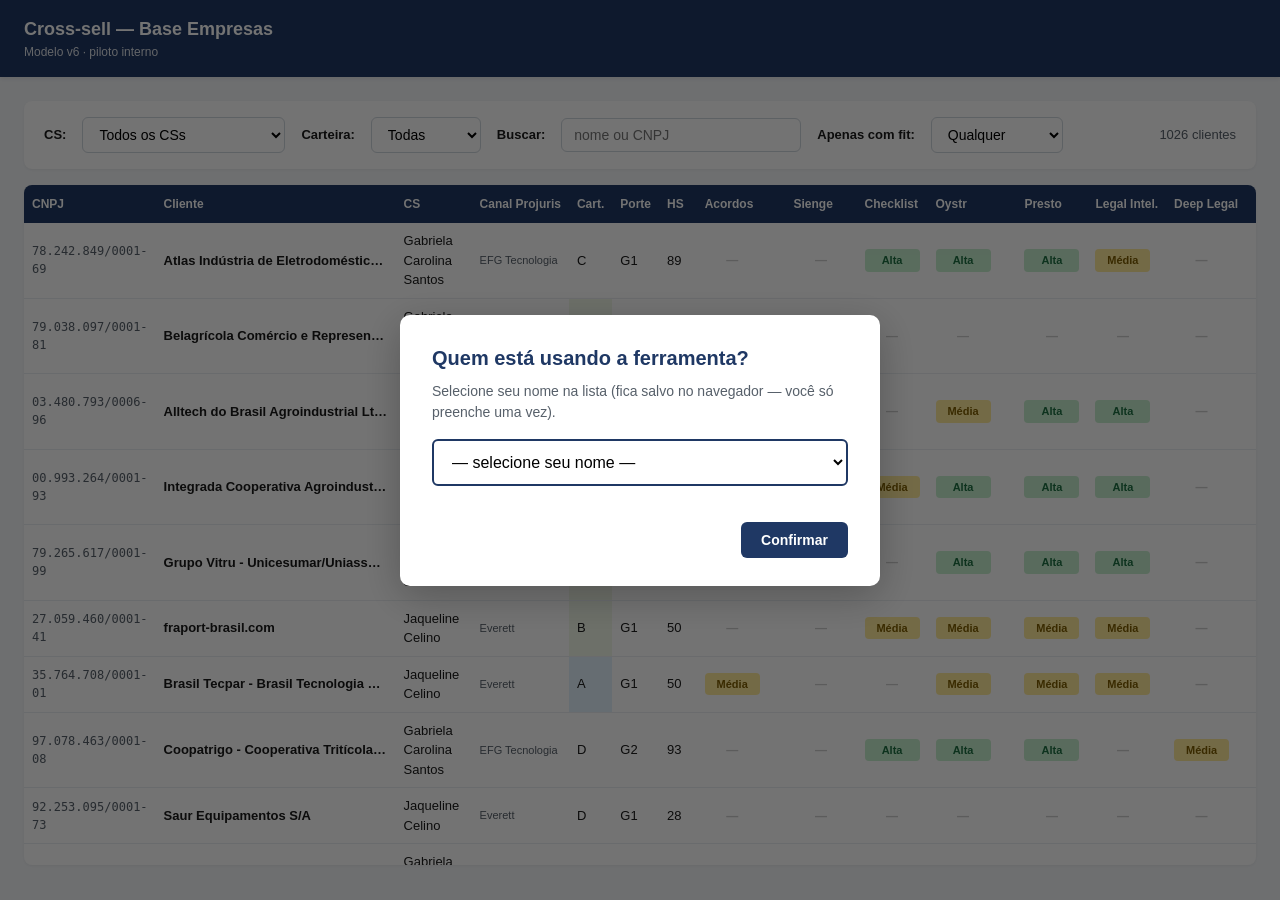
<file: index.html>
<!DOCTYPE html>
<html lang="pt-BR">
<head>
  <meta charset="UTF-8">
  <meta name="viewport" content="width=device-width, initial-scale=1.0">
  <title>Cross-sell Empresas — Listagem</title>
  <link rel="stylesheet" href="style.css">
</head>
<body>
  <header class="app-header">
    <div>
      <h1>Cross-sell — Base Empresas</h1>
      <div class="meta">Modelo v6 · piloto interno</div>
    </div>
    <div class="meta">
      <span id="cs-nome-display"></span>
      <button id="btn-trocar-cs" class="troca-cs" style="display:none;">Trocar CS</button>
    </div>
  </header>

  <!-- Modal de identificação de CS (agora dropdown da lista oficial) -->
  <div id="modal-cs" class="modal-overlay" style="display:none;">
    <div class="modal">
      <h2>Quem está usando a ferramenta?</h2>
      <p>Selecione seu nome na lista (fica salvo no navegador — você só preenche uma vez).</p>
      <select id="modal-cs-select">
        <option value="">— selecione seu nome —</option>
      </select>
      <div class="erro" id="modal-cs-erro"></div>
      <div class="btn-bar">
        <button id="modal-cs-confirma" class="btn btn-primary">Confirmar</button>
      </div>
    </div>
  </div>

  <div class="container">
    <div class="filtros">
      <label for="cs-select">CS:</label>
      <select id="cs-select">
        <option value="">Todos os CSs</option>
      </select>

      <label for="carteira-select">Carteira:</label>
      <select id="carteira-select">
        <option value="">Todas</option>
      </select>

      <label for="busca">Buscar:</label>
      <input type="text" id="busca" placeholder="nome ou CNPJ">

      <label for="fit-filter">Apenas com fit:</label>
      <select id="fit-filter">
        <option value="">Qualquer</option>
        <option value="Alta">Alta</option>
        <option value="Média">Alta ou Média</option>
      </select>

      <span id="auto-filter-info" class="auto-filter-info">
        Mostrando só sua carteira
        <button id="btn-ver-todos" type="button">Ver todos</button>
      </span>
      <span class="contador" id="contador">— clientes</span>
    </div>

    <div class="tabela-wrapper">
      <table id="tabela">
        <thead>
          <tr>
            <th>CNPJ</th>
            <th>Cliente</th>
            <th>CS</th>
            <th>Canal Projuris</th>
            <th>Cart.</th>
            <th>Porte</th>
            <th>HS</th>
            <th>Acordos</th>
            <th>Sienge</th>
            <th>Checklist</th>
            <th>Oystr</th>
            <th>Presto</th>
            <th>Legal Intel.</th>
            <th>Deep Legal</th>
            <th></th>
          </tr>
        </thead>
        <tbody id="tabela-body">
          <tr><td colspan="15" class="empty-state">Carregando…</td></tr>
        </tbody>
      </table>
    </div>
  </div>

  <script src="app.js"></script>
</body>
</html>
</file>
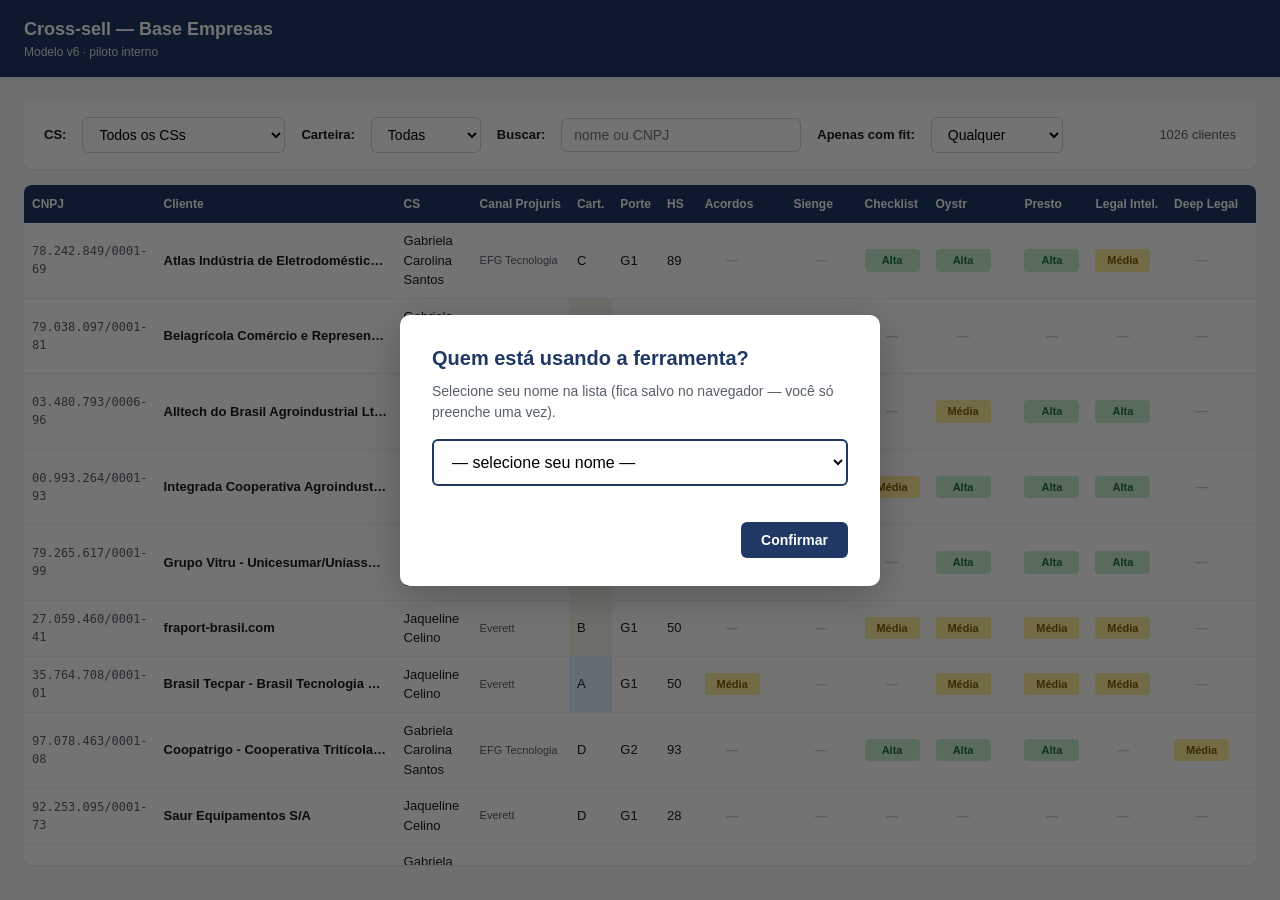
<file: formulario.html>
<!DOCTYPE html>
<html lang="pt-BR">
<head>
  <meta charset="UTF-8">
  <meta name="viewport" content="width=device-width, initial-scale=1.0">
  <title>Cross-sell Empresas — Análise de Cliente</title>
  <link rel="stylesheet" href="style.css">
</head>
<body>
  <header class="app-header">
    <div>
      <h1><a href="index.html">← Cross-sell — Base Empresas</a></h1>
      <div class="meta">Análise de cliente</div>
    </div>
    <div class="meta">
      <span id="cs-nome-display"></span>
      <button id="btn-trocar-cs" class="troca-cs" style="display:none;">Trocar CS</button>
    </div>
  </header>

  <!-- Modal de identificação de CS (dropdown) -->
  <div id="modal-cs" class="modal-overlay" style="display:none;">
    <div class="modal">
      <h2>Quem está usando a ferramenta?</h2>
      <p>Selecione seu nome na lista (fica salvo no navegador — você só preenche uma vez).</p>
      <select id="modal-cs-select">
        <option value="">— selecione seu nome —</option>
      </select>
      <div class="erro" id="modal-cs-erro"></div>
      <div class="btn-bar">
        <button id="modal-cs-confirma" class="btn btn-primary">Confirmar</button>
      </div>
    </div>
  </div>

  <div class="form-page">
    <div id="cliente-info" class="cliente-info">
      <div class="empty-state">Carregando cliente…</div>
    </div>

    <!-- BLOCO 0 — CONFIRMADOR -->
    <div id="bloco-confirmador" class="bloco">
      <h2>Bloco 0 — Confirmador (pré-reunião)</h2>
      <div class="aviso-confirmador">
        <strong>ATENÇÃO — etapa obrigatória ANTES da reunião com o cliente</strong>
        Marque quais produtos do fit pré-calculado você vai entrevistar e justifique os que vai descartar. Pelo menos 1 produto precisa estar marcado como "Vou entrevistar" pra liberar a reunião.
      </div>
      <table class="confirmador-tabela">
        <thead>
          <tr>
            <th style="width: 18%">Produto</th>
            <th style="width: 8%">Fit</th>
            <th style="width: 24%">Decisão CS</th>
            <th style="width: 50%" class="motivo-header">Motivo (se descartar)</th>
          </tr>
        </thead>
        <tbody id="confirmador-body"></tbody>
      </table>
      <div class="btn-bar">
        <button id="btn-iniciar" class="btn btn-primary" disabled>Iniciar reunião →</button>
      </div>
    </div>

    <!-- WIZARD — 1 pergunta por tela -->
    <div id="wizard" class="hidden">
      <div class="wizard-progress">
        <span class="label" id="wizard-progress-label">Pergunta 1 de X</span>
        <div class="bar"><div id="wizard-progress-bar" style="width:0%"></div></div>
        <span class="step-tag" id="wizard-step-tag">—</span>
      </div>

      <div class="wizard-layout">
        <div class="wizard-main">
          <div class="step-header" id="wizard-step-header">
            <span class="tag" id="wizard-step-tipo">—</span>
            <h2 id="wizard-step-titulo">—</h2>
            <div class="subtitulo" id="wizard-step-subtitulo"></div>
          </div>
          <div id="wizard-step-conteudo"></div>
          <div id="wizard-step-descarte-alerta" class="descarte-alerta">
            ⚠ ≥2 marcações "não é prioridade" — modelo sugere descartar este produto.
          </div>

          <div class="wizard-controls">
            <div class="left">
              <button id="btn-voltar" class="btn btn-secondary">← Voltar</button>
            </div>
            <div class="right">
              <button id="btn-pular" class="btn btn-secondary" style="display:none;">Pular</button>
              <button id="btn-proximo" class="btn btn-primary">Próxima →</button>
            </div>
          </div>
        </div>

        <aside id="wizard-sidebar" class="wizard-sidebar empty">
          <p>O pitch do produto aparece aqui quando você estiver nas perguntas dele.</p>
        </aside>
      </div>
    </div>

    <!-- TELA DE RESUMO ANTES DO ENVIO -->
    <div id="bloco-resumo" class="bloco hidden">
      <div class="resumo-pre-envio">
        <h2>Resumo da reunião — pronto pra repassar</h2>
        <p class="nota">Esse é o resumo formatado da reunião. Você pode copiar e colar no forms do CRM pro comercial. Confira se está tudo certo antes de confirmar o envio (que grava na planilha de respostas).</p>
        <div id="resumo-texto" class="resumo-texto"></div>
      </div>
      <div class="btn-bar">
        <button id="btn-voltar-resumo" class="btn btn-secondary">← Voltar e ajustar</button>
        <button id="btn-copiar-resumo" class="btn btn-secondary">📋 Copiar resumo</button>
        <span id="copy-feedback" class="copy-feedback">Copiado!</span>
        <button id="btn-confirmar-envio" class="btn btn-primary">Confirmar e enviar</button>
      </div>
    </div>

    <div id="resultado" class="bloco hidden">
      <h2>✓ Enviado!</h2>
      <p id="resultado-msg"></p>
      <div class="btn-bar">
        <a href="index.html" class="btn btn-primary" style="text-decoration:none;">Voltar à listagem</a>
      </div>
    </div>
  </div>

  <script src="formulario.js"></script>
</body>
</html>
</file>
<file: style.css>
/* === Reset e base === */
* { box-sizing: border-box; margin: 0; padding: 0; }
body {
  font-family: -apple-system, BlinkMacSystemFont, "Segoe UI", Arial, sans-serif;
  font-size: 14px;
  line-height: 1.5;
  color: #1a1a1a;
  background: #f5f7fa;
}

/* === Header === */
.app-header {
  background: #1F3864;
  color: white;
  padding: 16px 24px;
  display: flex;
  align-items: center;
  justify-content: space-between;
  box-shadow: 0 2px 4px rgba(0,0,0,0.08);
}
.app-header h1 { font-size: 18px; font-weight: 600; }
.app-header .meta { font-size: 12px; opacity: 0.85; }
.app-header a { color: white; text-decoration: none; }
.app-header .header-info { display: flex; gap: 16px; align-items: center; font-size: 12px; }
.app-header .header-info .pill {
  background: rgba(255,255,255,0.15);
  padding: 4px 10px;
  border-radius: 20px;
  font-size: 12px;
}

/* === Layout === */
.container { max-width: 1400px; margin: 0 auto; padding: 24px; }

/* === Filtros === */
.filtros {
  background: white;
  padding: 16px 20px;
  border-radius: 8px;
  margin-bottom: 16px;
  display: flex;
  gap: 16px;
  align-items: center;
  flex-wrap: wrap;
  box-shadow: 0 1px 3px rgba(0,0,0,0.06);
}
.filtros label { font-weight: 600; font-size: 13px; }
.filtros select, .filtros input {
  font-size: 14px;
  padding: 8px 12px;
  border: 1px solid #d0d7de;
  border-radius: 6px;
  background: white;
}
.filtros input[type="text"] { width: 240px; }
.filtros .auto-filter-info {
  background: #e2efda;
  color: #1d6f42;
  padding: 6px 12px;
  border-radius: 6px;
  font-size: 12px;
  font-weight: 600;
  display: none;
}
.filtros .auto-filter-info.visible { display: inline-block; }
.filtros .auto-filter-info button {
  background: none;
  border: 1px solid #1d6f42;
  color: #1d6f42;
  padding: 2px 8px;
  border-radius: 4px;
  font-size: 11px;
  font-weight: 600;
  cursor: pointer;
  margin-left: 8px;
}
.contador { color: #57606a; font-size: 13px; margin-left: auto; }

/* === Tabela === */
.tabela-wrapper {
  background: white;
  border-radius: 8px;
  overflow: auto;
  box-shadow: 0 1px 3px rgba(0,0,0,0.06);
  max-height: calc(100vh - 220px);
}
table { width: 100%; border-collapse: collapse; font-size: 13px; }
thead { background: #1F3864; color: white; position: sticky; top: 0; z-index: 1; }
thead th {
  padding: 10px 8px;
  text-align: left;
  font-weight: 600;
  font-size: 12px;
  white-space: nowrap;
}
tbody tr { border-bottom: 1px solid #eaeef2; }
tbody tr:hover { background: #f6f8fa; }
tbody td { padding: 8px; vertical-align: middle; }
.fit-cell {
  display: inline-block;
  padding: 3px 8px;
  border-radius: 4px;
  font-size: 11px;
  font-weight: 600;
  text-align: center;
  min-width: 55px;
}
.fit-Alta { background: #C6EFCE; color: #1d6f42; }
.fit-Média { background: #FFEB9C; color: #7f5e00; }
.fit-Já-contratado { background: #D9D9D9; color: #555; }
.fit-—, .fit-empty { color: #ccc; font-size: 12px; }

td.nome { font-weight: 600; max-width: 240px; overflow: hidden; text-overflow: ellipsis; white-space: nowrap; }
td.cnpj { font-family: monospace; color: #57606a; font-size: 12px; }
td.carteira-A { background: #E3F2FD; }
td.carteira-B { background: #F1F8E9; }
td.canal { font-size: 11px; color: #57606a; max-width: 110px; overflow: hidden; text-overflow: ellipsis; white-space: nowrap; }

button.analisar {
  background: #1F3864;
  color: white;
  border: none;
  padding: 6px 12px;
  border-radius: 4px;
  font-size: 12px;
  font-weight: 600;
  cursor: pointer;
  white-space: nowrap;
}
button.analisar:hover { background: #2d5396; }

/* === Cliente Info (header do formulário) === */
.form-page { max-width: 1200px; margin: 0 auto; padding: 24px; }
.cliente-info {
  background: white;
  padding: 20px;
  border-radius: 8px;
  margin-bottom: 16px;
  box-shadow: 0 1px 3px rgba(0,0,0,0.06);
}
.cliente-info h2 { font-size: 20px; color: #1F3864; margin-bottom: 8px; }
.cliente-info .meta { color: #57606a; font-size: 13px; }
.cliente-info .badges { display: flex; gap: 8px; margin-top: 10px; flex-wrap: wrap; }
.badge { background: #f0f4f9; padding: 3px 8px; border-radius: 4px; font-size: 11px; color: #1F3864; font-weight: 600; }
.cliente-info .responsavel {
  display: inline-block;
  margin-top: 8px;
  background: #e3f2fd;
  border-left: 3px solid #1F3864;
  padding: 4px 10px;
  border-radius: 4px;
  font-size: 12px;
  color: #1F3864;
  font-weight: 600;
}

/* === Bloco geral === */
.bloco {
  background: white;
  padding: 20px;
  border-radius: 8px;
  margin-bottom: 16px;
  box-shadow: 0 1px 3px rgba(0,0,0,0.06);
}
.bloco h2 { color: #1F3864; font-size: 18px; margin-bottom: 12px; }
.bloco h3 { color: #555; font-size: 14px; margin: 16px 0 8px; font-weight: 600; }
.bloco.hidden { display: none; }

/* === Bloco 0 — Confirmador === */
.aviso-confirmador {
  background: #FCE4E4;
  border: 2px solid #C00000;
  padding: 16px;
  border-radius: 6px;
  margin-bottom: 16px;
}
.aviso-confirmador strong { color: #C00000; display: block; margin-bottom: 6px; font-size: 14px; }

.confirmador-tabela { width: 100%; margin-top: 12px; }
.confirmador-tabela th {
  background: #1F3864; color: white; padding: 8px; text-align: left; font-size: 12px;
}
.confirmador-tabela td { padding: 10px 8px; border-bottom: 1px solid #eaeef2; }
.confirmador-tabela select { padding: 6px 10px; font-size: 13px; border: 1px solid #d0d7de; border-radius: 4px; width: 100%; }
.confirmador-tabela .motivo-cell { display: none; }
.confirmador-tabela tr.descartar .motivo-cell { display: table-cell; }

/* === Wizard === */
.wizard-progress {
  background: white;
  padding: 14px 20px;
  border-radius: 8px;
  margin-bottom: 16px;
  box-shadow: 0 1px 3px rgba(0,0,0,0.06);
  display: flex;
  align-items: center;
  gap: 16px;
}
.wizard-progress .label {
  font-size: 13px;
  color: #1F3864;
  font-weight: 600;
  white-space: nowrap;
}
.wizard-progress .bar {
  flex: 1;
  height: 8px;
  background: #e5eaf1;
  border-radius: 4px;
  overflow: hidden;
}
.wizard-progress .bar > div {
  height: 100%;
  background: linear-gradient(90deg, #1F3864, #2d5396);
  border-radius: 4px;
  transition: width 0.25s ease;
}
.wizard-progress .step-tag {
  background: #f0f4f9;
  color: #1F3864;
  font-size: 11px;
  font-weight: 600;
  padding: 4px 10px;
  border-radius: 12px;
  white-space: nowrap;
}

.wizard-layout {
  display: grid;
  grid-template-columns: 1fr 320px;
  gap: 16px;
  align-items: start;
}
.wizard-main {
  background: white;
  padding: 24px;
  border-radius: 8px;
  box-shadow: 0 1px 3px rgba(0,0,0,0.06);
  min-height: 320px;
}
.wizard-main .step-header {
  border-bottom: 1px solid #eaeef2;
  padding-bottom: 12px;
  margin-bottom: 16px;
}
.wizard-main .step-header .tag {
  display: inline-block;
  background: #1F3864;
  color: white;
  font-size: 11px;
  font-weight: 600;
  padding: 3px 10px;
  border-radius: 12px;
  margin-bottom: 6px;
}
.wizard-main .step-header h2 { color: #1F3864; font-size: 18px; }
.wizard-main .step-header .subtitulo { color: #57606a; font-size: 13px; margin-top: 4px; }

.wizard-sidebar {
  background: #DEEBF6;
  border-left: 4px solid #1F3864;
  padding: 18px 20px;
  border-radius: 8px;
  position: sticky;
  top: 16px;
}
.wizard-sidebar .sb-tag {
  display: inline-block;
  background: #1F3864;
  color: white;
  font-size: 11px;
  font-weight: 600;
  padding: 3px 10px;
  border-radius: 12px;
  margin-bottom: 10px;
}
.wizard-sidebar h3 {
  color: #1F3864;
  font-size: 15px;
  margin-bottom: 10px;
}
.wizard-sidebar .pitch-corpo {
  color: #1F3864;
  font-style: italic;
  font-size: 13px;
  line-height: 1.5;
  margin-bottom: 12px;
}
.wizard-sidebar .pitch-corpo:not(:last-child) {
  border-bottom: 1px dashed rgba(31,56,100,0.25);
  padding-bottom: 12px;
}
.wizard-sidebar .pitch-titulo {
  font-style: normal;
  font-weight: 700;
  margin-bottom: 4px;
  text-transform: uppercase;
  letter-spacing: 0.4px;
  font-size: 11px;
}
.wizard-sidebar .sinais-bloco {
  margin-top: 12px;
  padding-top: 12px;
  border-top: 1px dashed rgba(31,56,100,0.25);
}
.wizard-sidebar .sinais-bloco h4 {
  font-size: 12px;
  color: #1F3864;
  margin-bottom: 6px;
  text-transform: uppercase;
  letter-spacing: 0.3px;
}
.wizard-sidebar .sinais-bloco label {
  display: block;
  margin: 4px 0;
  font-size: 12px;
  color: #1F3864;
  cursor: pointer;
}
.wizard-sidebar .sinais-bloco label input { margin-right: 6px; }
.wizard-sidebar.empty {
  background: #f6f8fa;
  border-left-color: #d0d7de;
  color: #999;
  font-size: 12px;
}
.wizard-sidebar.empty p { color: #888; }

/* === Pergunta dentro do wizard === */
.pergunta {
  margin-bottom: 14px;
  padding: 12px;
  background: #fafbfc;
  border-radius: 6px;
  border-left: 3px solid #1F3864;
}
.pergunta-texto { font-weight: 600; margin-bottom: 8px; }
.pergunta-texto .id { color: #999; font-size: 11px; margin-right: 6px; font-weight: normal; }
.pergunta .instrucao {
  color: #777;
  font-size: 12px;
  font-style: italic;
  margin-bottom: 6px;
}
.pergunta .opcao { display: block; margin: 4px 0; padding: 4px 0; cursor: pointer; }
.pergunta .opcao input { margin-right: 8px; }
.pergunta .opcao.interest { color: #2d6a3e; }
.pergunta .opcao.discard { color: #b22222; }
.pergunta .tag-interest, .pergunta .tag-discard {
  font-size: 11px; padding: 1px 6px; border-radius: 3px; margin-left: 6px; font-style: italic;
}
.pergunta .tag-interest { background: #e2efda; color: #2d6a3e; }
.pergunta .tag-discard { background: #FCE4E4; color: #C00000; }
.pergunta input[type="text"], .pergunta textarea {
  width: 100%; padding: 6px 10px; border: 1px solid #d0d7de; border-radius: 4px;
  font-family: inherit; font-size: 13px; margin-top: 4px;
}
.pergunta textarea { min-height: 80px; resize: vertical; }
.pergunta .free-input { display: none; margin-left: 28px; margin-top: 4px; }
.pergunta .free-input.visible { display: inline-block; width: calc(100% - 28px); }
.pergunta .extra-textarea { margin-top: 10px; min-height: 60px; }

.pergunta .complemento {
  margin-top: 12px;
  padding-top: 12px;
  border-top: 1px dashed #d0d7de;
}
.pergunta .complemento .compl-titulo {
  font-size: 13px;
  font-weight: 600;
  color: #555;
  margin-bottom: 6px;
}

.fala-cs {
  background: #f0f4f9;
  padding: 10px 14px;
  border-radius: 6px;
  margin: 10px 0;
  font-style: italic;
  color: #1F3864;
}

/* === Sidebar — pitch + sinais === */
.wizard-sidebar .sb-tag {
  display: inline-block;
  background: #1F3864;
  color: white;
  font-size: 11px;
  font-weight: 600;
  padding: 3px 10px;
  border-radius: 12px;
  margin-bottom: 10px;
}
.wizard-sidebar h3 {
  color: #1F3864;
  font-size: 15px;
  margin-bottom: 10px;
}
.wizard-sidebar .pitch-corpo {
  color: #1F3864;
  font-style: italic;
  font-size: 13px;
  line-height: 1.5;
  margin-bottom: 12px;
}
.wizard-sidebar .pitch-corpo:not(:last-child) {
  border-bottom: 1px dashed rgba(31,56,100,0.25);
  padding-bottom: 12px;
}
.wizard-sidebar .pitch-titulo {
  font-style: normal;
  font-weight: 700;
  margin-bottom: 4px;
  text-transform: uppercase;
  letter-spacing: 0.4px;
  font-size: 11px;
}
.wizard-sidebar .sinais-bloco {
  margin-top: 12px;
  padding-top: 12px;
  border-top: 1px dashed rgba(31,56,100,0.25);
}
.wizard-sidebar .sinais-bloco h4 {
  font-size: 12px;
  color: #1F3864;
  margin-bottom: 6px;
  text-transform: uppercase;
  letter-spacing: 0.3px;
}
.wizard-sidebar .sinais-bloco label {
  display: block;
  margin: 4px 0;
  font-size: 12px;
  color: #1F3864;
  cursor: pointer;
}
.wizard-sidebar .sinais-bloco label input { margin-right: 6px; }
.wizard-sidebar.empty {
  background: #f6f8fa;
  border-left-color: #d0d7de;
  color: #999;
  font-size: 12px;
}
.wizard-sidebar.empty p { color: #888; }

/* === Botões wizard === */
.wizard-controls {
  display: flex;
  gap: 10px;
  justify-content: space-between;
  margin-top: 20px;
  padding-top: 16px;
  border-top: 1px solid #eaeef2;
}
.wizard-controls .left, .wizard-controls .right {
  display: flex;
  gap: 10px;
}

.btn {
  padding: 10px 20px;
  border-radius: 6px;
  border: none;
  font-size: 14px;
  font-weight: 600;
  cursor: pointer;
}
.btn-primary { background: #1F3864; color: white; }
.btn-primary:hover { background: #2d5396; }
.btn-primary:disabled { background: #b6c0d2; cursor: not-allowed; }
.btn-secondary { background: #e0e4e8; color: #333; }
.btn-secondary:hover { background: #c8d0d8; }
.btn-bar { display: flex; gap: 12px; justify-content: flex-end; padding: 16px 0; }

/* === Alerta descarte === */
.descarte-alerta {
  background: #FFE6E6;
  border: 1px solid #C00000;
  padding: 10px 14px;
  border-radius: 6px;
  margin: 12px 0;
  color: #C00000;
  font-weight: 600;
  display: none;
}
.descarte-alerta.visible { display: block; }

/* === Modal CS === */
.modal-overlay {
  position: fixed; inset: 0; background: rgba(0,0,0,0.55);
  display: flex; align-items: center; justify-content: center;
  z-index: 1000;
}
.modal {
  background: white; padding: 28px 32px; border-radius: 10px;
  max-width: 480px; width: calc(100% - 40px);
  box-shadow: 0 10px 40px rgba(0,0,0,0.25);
}
.modal h2 { color: #1F3864; font-size: 20px; margin-bottom: 8px; }
.modal p { color: #57606a; font-size: 14px; margin-bottom: 16px; }
.modal select, .modal input[type="text"] {
  width: 100%; padding: 12px 14px; font-size: 16px;
  border: 2px solid #d0d7de; border-radius: 6px; margin-bottom: 16px;
  background: white;
}
.modal select:focus, .modal input[type="text"]:focus { outline: none; border-color: #1F3864; }
.modal .btn-bar { padding: 0; margin: 0; justify-content: flex-end; }
.modal .erro { color: #C00000; font-size: 13px; margin-top: -8px; margin-bottom: 12px; min-height: 16px; }

.troca-cs {
  background: transparent; color: white; border: 1px solid rgba(255,255,255,0.4);
  padding: 4px 10px; border-radius: 4px; font-size: 12px; cursor: pointer;
  margin-left: 8px;
}
.troca-cs:hover { background: rgba(255,255,255,0.1); }

/* === Tela de Resumo === */
.resumo-pre-envio {
  background: white; padding: 24px; border-radius: 8px; margin-bottom: 16px;
  box-shadow: 0 1px 3px rgba(0,0,0,0.06);
}
.resumo-pre-envio h2 { color: #1F3864; margin-bottom: 8px; font-size: 20px; }
.resumo-pre-envio .nota { color: #57606a; font-size: 13px; margin-bottom: 16px; }
.resumo-texto {
  background: #f6f8fa; border: 1px solid #d0d7de; border-radius: 6px;
  padding: 16px; font-family: "Segoe UI", monospace; font-size: 12.5px;
  white-space: pre-wrap; line-height: 1.55; max-height: 60vh; overflow-y: auto;
}
.copy-feedback {
  display: inline-block; margin-left: 12px; color: #1d6f42;
  font-size: 13px; opacity: 0; transition: opacity 0.3s;
}
.copy-feedback.visible { opacity: 1; }

/* === Sinalização "já entrevistado" === */
.fit-cell.entrevistado {
  outline: 2px solid #1d6f42;
  outline-offset: -2px;
  position: relative;
}
.ja-entrevistado {
  background: #e2efda;
  border-left: 3px solid #1d6f42;
  color: #1d6f42;
  font-size: 11px;
  padding: 4px 8px;
  margin-top: 6px;
  border-radius: 3px;
  font-weight: 600;
}
.confirmador-tabela tr.ja-entrevistado-row {
  background: #f6fbf6;
}

.empty-state {
  padding: 40px;
  text-align: center;
  color: #57606a;
}

.bloco.ponte { background: #FFFBEB; border: 1px solid #F0C674; }
.bloco.ponte .nota { font-size: 12px; color: #5a4a00; margin-bottom: 12px; font-style: italic; }

.pitch-box {
  background: #DEEBF6;
  border-left: 4px solid #1F3864;
  padding: 16px;
  border-radius: 6px;
  margin-top: 16px;
  font-style: italic;
  color: #1F3864;
}
.pitch-box strong { display: block; font-style: normal; margin-bottom: 6px; }

@media (max-width: 1024px) {
  .wizard-layout { grid-template-columns: 1fr; }
  .wizard-sidebar { position: static; }
}
@media (max-width: 768px) {
  .filtros input[type="text"] { width: 100%; }
  .container { padding: 12px; }
  td.cnpj, td.canal { display: none; }
}
</file>
